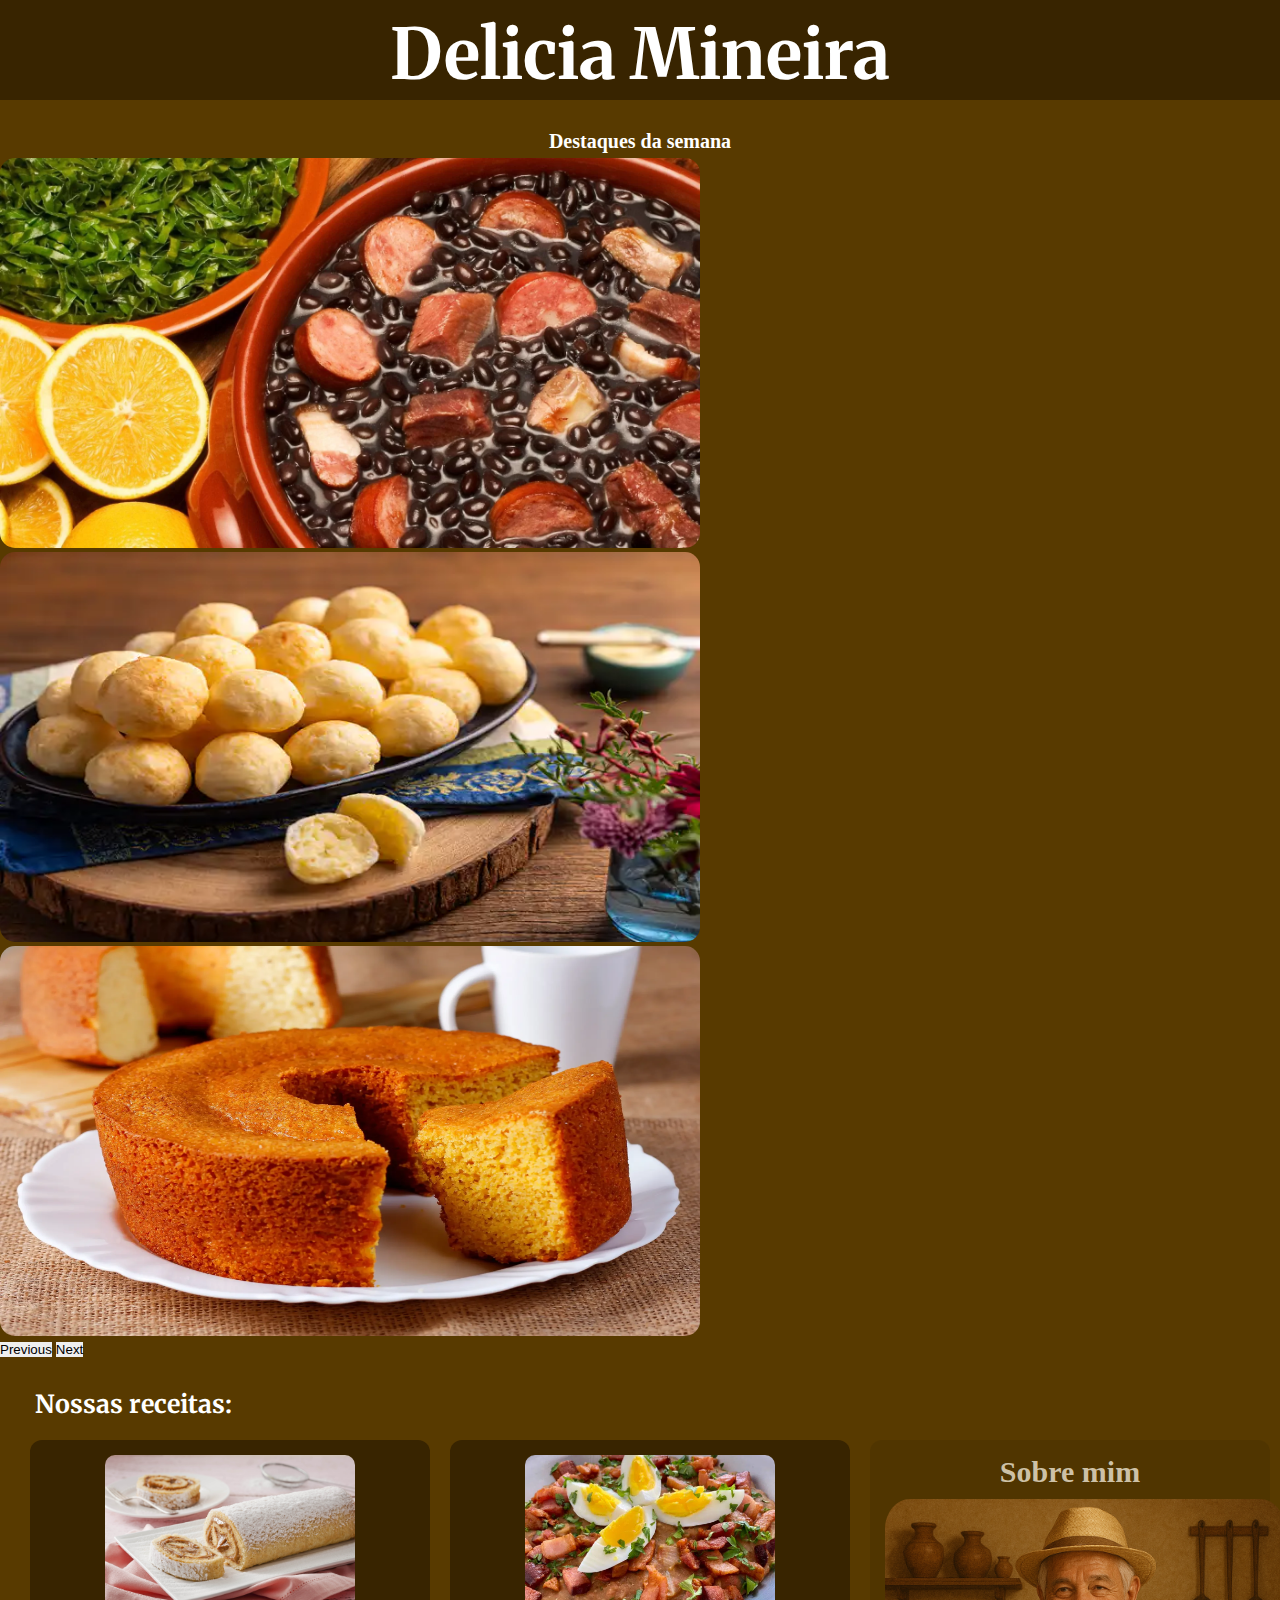
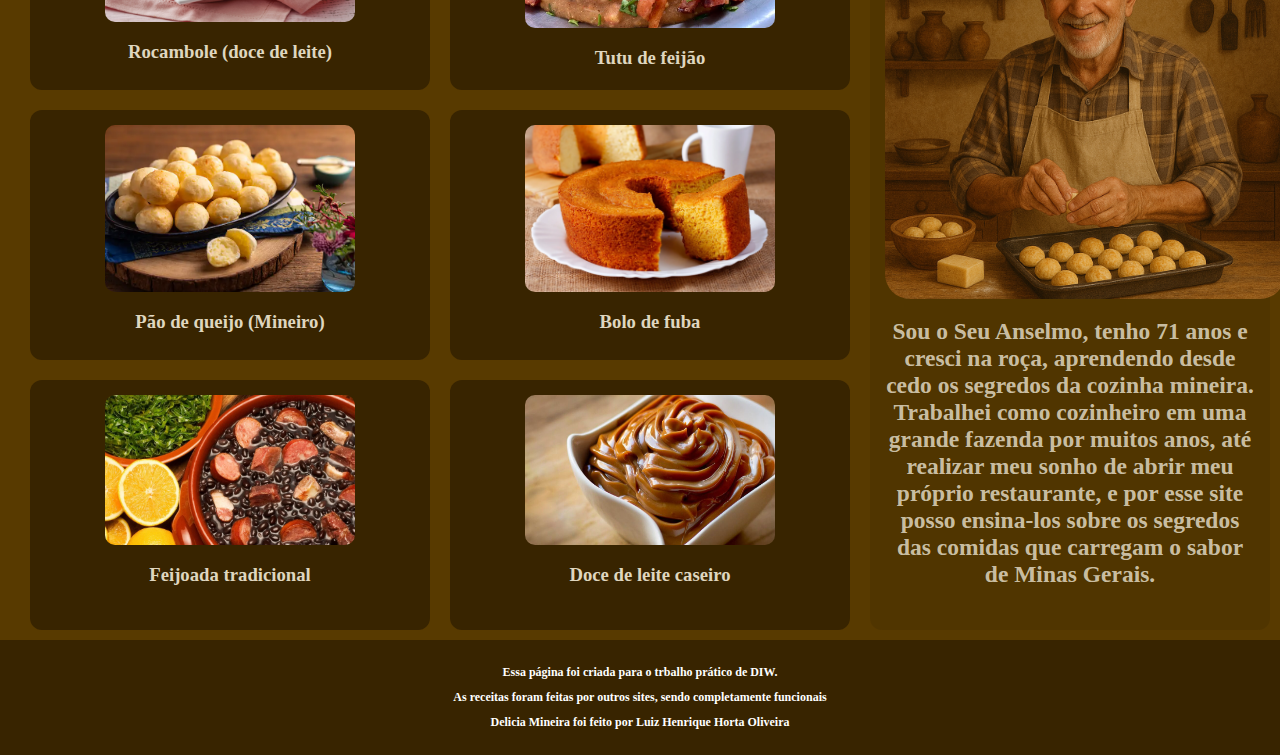
<file: index.html>
<!DOCTYPE html>
<html lang="en">
<head>
    <meta charset="UTF-8">
    <meta name="viewport" content="width=device-width, initial-scale=1.0">
    <script src="app.js" defer></script>
    <title>Trabalho_Prático_DIW</title>
    <link href="https://cdn.jsdelivr.net/npm/bootstrap@5.3.5/dist/css/bootstrap.min.css" rel="stylesheet" integrity="sha384-SgOJa3DmI69IUzQ2PVdRZhwQ+dy64/BUtbMJw1MZ8t5HZApcHrRKUc4W0kG879m7" crossorigin="anonymous">
    <link rel="stylesheet" href="style.css">
    <link rel="preconnect" href="https://fonts.googleapis.com">
    <link rel="preconnect" href="https://fonts.gstatic.com" crossorigin>
    <link href="https://fonts.googleapis.com/css2?family=Merriweather:ital,opsz,wght@0,18..144,300..900;1,18..144,300..900&display=swap" rel="stylesheet">
</head>
<body>

  <script src="https://cdn.jsdelivr.net/npm/bootstrap@5.3.5/dist/js/bootstrap.bundle.min.js" integrity="sha384-k6d4wzSIapyDyv1kpU366/PK5hCdSbCRGRCMv+eplOQJWyd1fbcAu9OCUj5zNLiq" crossorigin="anonymous"></script>


  

    <header class="cabecalho">
        <a href="index.html" class="logo"><h1>Delicia Mineira</h1></a>
    </header>

  <div class="auto">

    <h2>Destaques da semana</h2>

    <div id="carouselExampleAutoplaying" class="carousel slide" data-bs-ride="carousel">
      <div class="carousel-inner">
        <div class="carousel-item active">
          <a href="detalhes.html?id=f5"><img src="Feijoada.webp" class="d-block" alt="IMG.Feijoada"></a>
        </div>
        <div class="carousel-item">
          <a href="detalhes.html?id=f3"><img src="pq.webp" class="d-block" alt=""></a>
        </div>
        <div class="carousel-item">
          <a href="detalhes.html?id=f4"><img src="fuba.webp" class="d-block" alt="..."></a>
        </div>
      </div>
      <button class="carousel-control-prev" type="button" data-bs-target="#carouselExampleAutoplaying" data-bs-slide="prev">
        <span class="carousel-control-prev-icon" aria-hidden="true"></span>
        <span class="visually-hidden">Previous</span>
      </button>
      <button class="carousel-control-next" type="button" data-bs-target="#carouselExampleAutoplaying" data-bs-slide="next">
        <span class="carousel-control-next-icon" aria-hidden="true"></span>
        <span class="visually-hidden">Next</span>
      </button>
    </div>
  </div>

      <div class="receitas_principais">

        <h2 class="alta">Nossas receitas:</h2>

        <a href="detalhes.html?id=f1" class="f1">
          <div>
            <img src="Roco.jpg" alt="">
            <h3>Rocambole (doce de leite)</h3>
          </div>
        </a>

        <a href="detalhes.html?id=f2" class="f2">
          <div>
            <img src="Tutu-de-Feijao-a-Moda-Mineira.webp" alt="">
            <h3>Tutu de feijão</h3>
          </div>
        </a>

        <a href="detalhes.html?id=f3" class="f3">
          <div>
            <img src="pq.webp" alt="">
            <h3>Pão de queijo (Mineiro)</h3>
          </div>
        </a>

        <a href="detalhes.html?id=f4" class="f4">
          <div>
            <img src="fuba.webp" alt="">
            <h3>Bolo de fuba</h3>
          </div>
        </a>

        <a href="detalhes.html?id=f5" class="f5">
          <div>
            <img src="Feijoada.webp" alt="">
            <h3>Feijoada tradicional</h3>
          </div>
        </a>

        <a href="detalhes.html?id=f6" class="f6">
          <div>
            <img src="doce-de-leite-blog-6-1024x528.jpg" alt="">
            <h3>Doce de leite caseiro</h3>
          </div>
        </a>

        

      <div class="dv">
        <h2>Sobre mim</h2>
        <img src="Valdinei.png" alt="">
        <h3>Sou o Seu Anselmo, tenho 71 anos e cresci na roça,
           aprendendo desde cedo os segredos da cozinha mineira.
            Trabalhei como cozinheiro em uma grande fazenda por muitos anos,
             até realizar meu sonho de abrir meu próprio restaurante,
              e por esse site posso ensina-los sobre os segredos das comidas que carregam o sabor de Minas Gerais.</h3>

    </div>


      </div>

    





    <footer class="foot">
      <h3>Essa página foi criada para o trbalho prático de DIW.</h3>
      <h3 class="funciona">As receitas foram feitas por outros sites, sendo completamente funcionais</h3>
      <h3>Delicia Mineira foi feito por Luiz Henrique Horta Oliveira</h3>


    
    </footer>



</body>
</html>
</file>
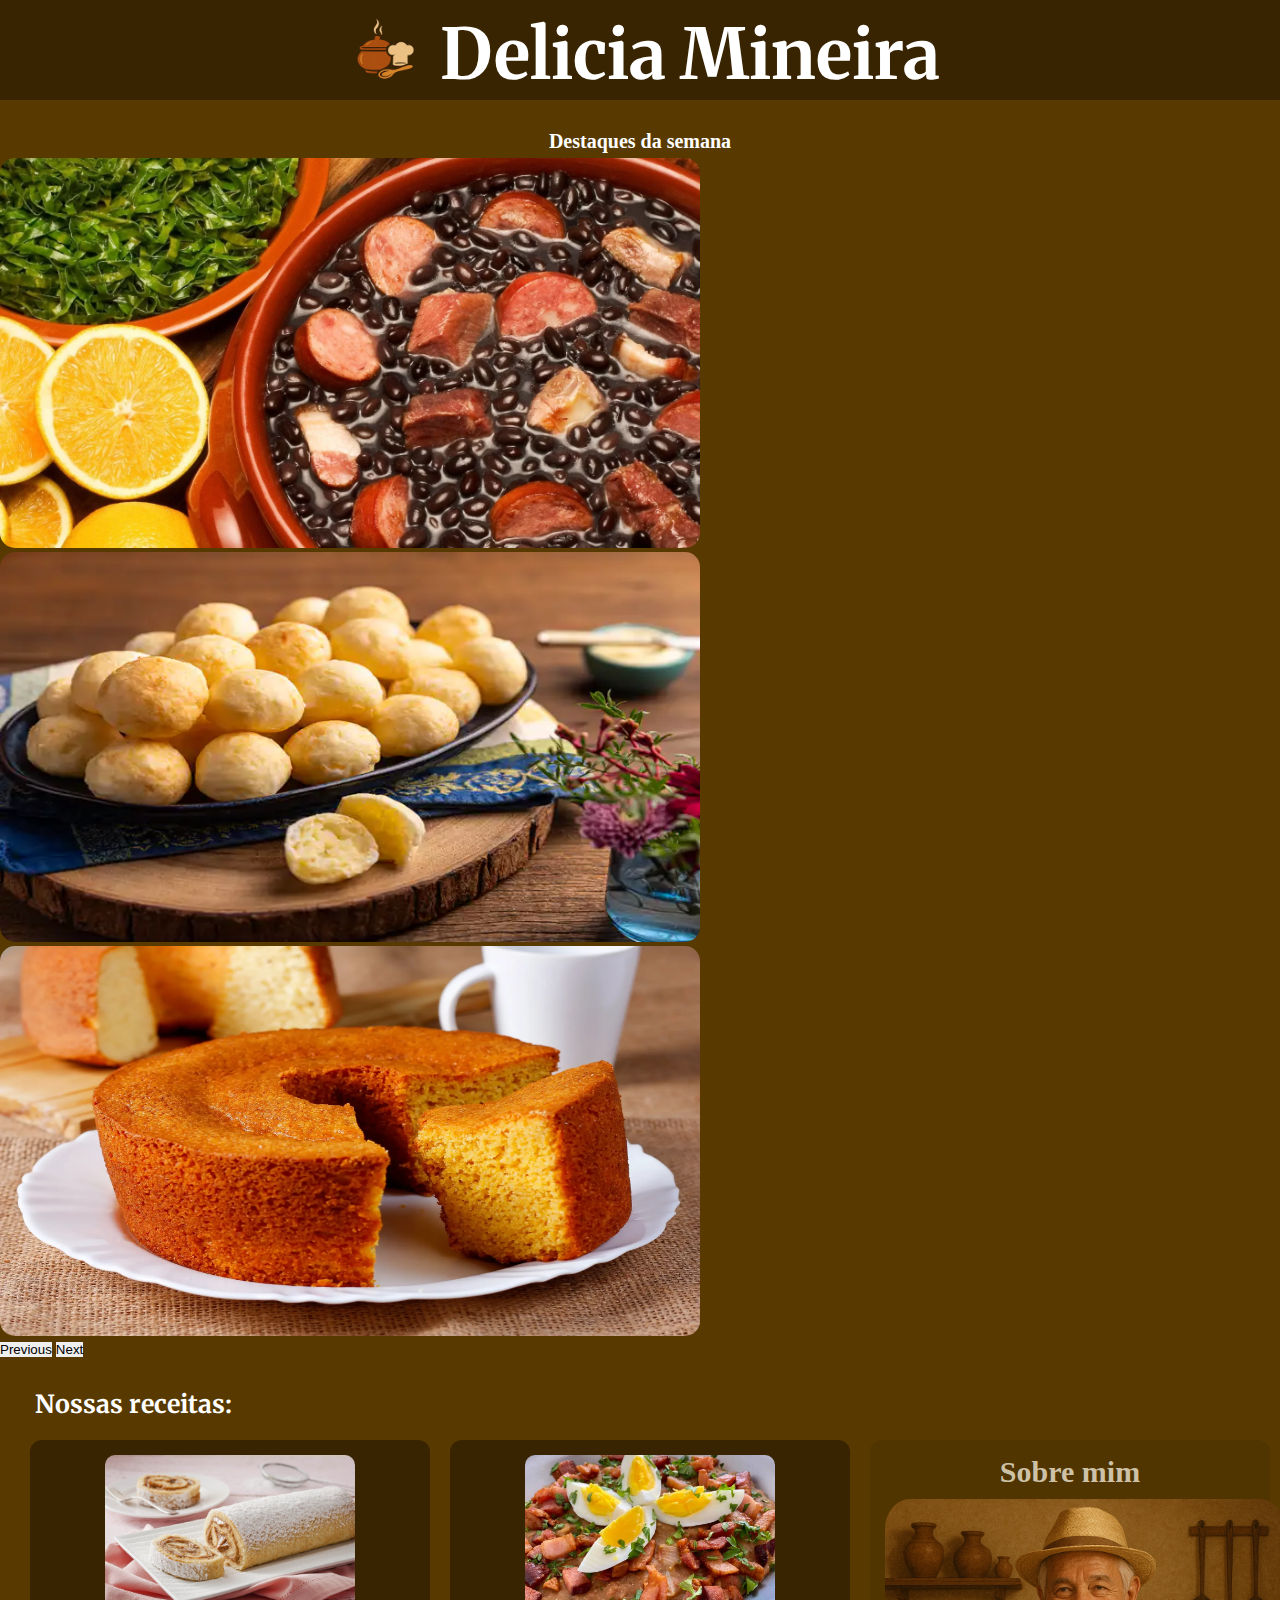
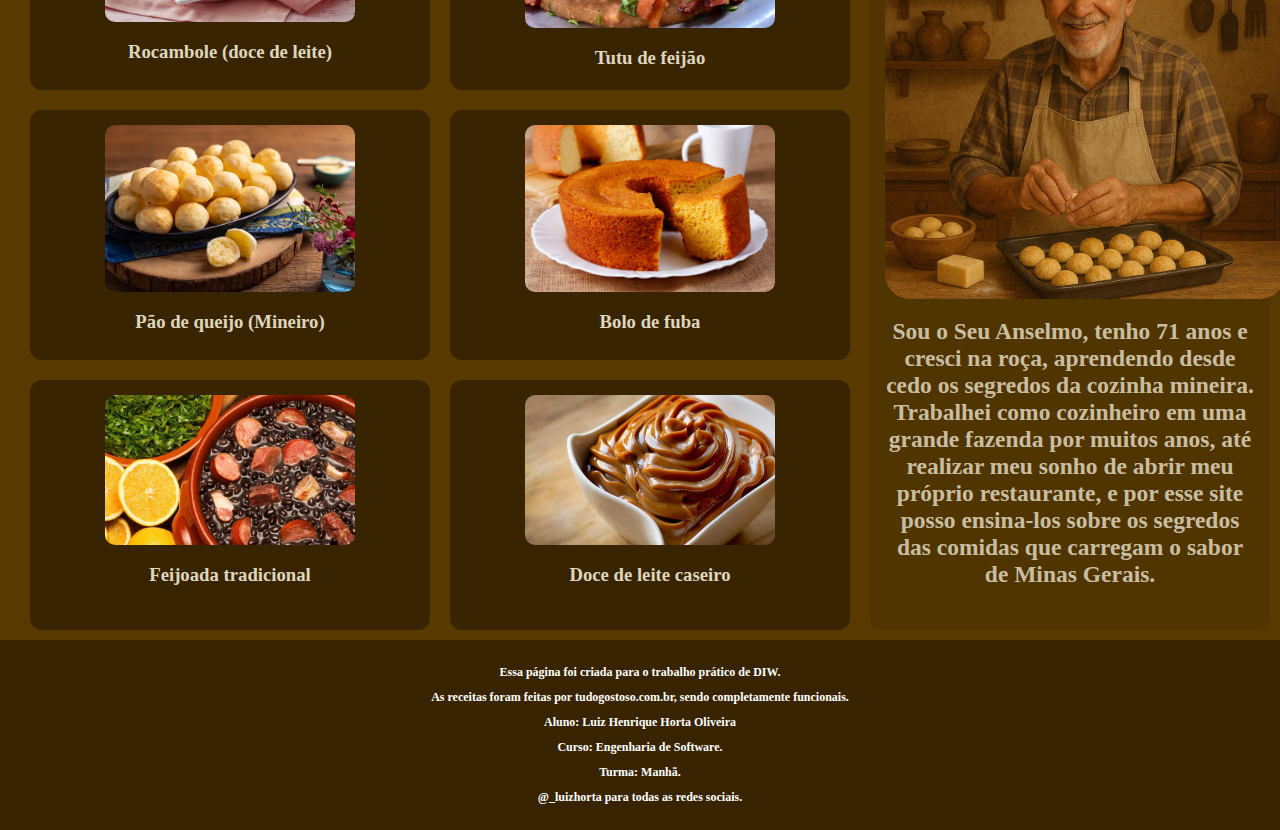
<file: html/index.html>
<!DOCTYPE html>
<html lang="en">
<head>
    <meta charset="UTF-8">
    <meta name="viewport" content="width=device-width, initial-scale=1.0">
    <script src="../js/app.js" defer></script>
    <title>Trabalho_Prático_DIW</title>
    <link href="https://cdn.jsdelivr.net/npm/bootstrap@5.3.5/dist/css/bootstrap.min.css" rel="stylesheet" integrity="sha384-SgOJa3DmI69IUzQ2PVdRZhwQ+dy64/BUtbMJw1MZ8t5HZApcHrRKUc4W0kG879m7" crossorigin="anonymous">
    <link rel="stylesheet" href="../css/style.css">
    <link rel="preconnect" href="https://fonts.googleapis.com">
    <link rel="preconnect" href="https://fonts.gstatic.com" crossorigin>
    <link href="https://fonts.googleapis.com/css2?family=Merriweather:ital,opsz,wght@0,18..144,300..900;1,18..144,300..900&display=swap" rel="stylesheet">
</head>
<body>

  <script src="https://cdn.jsdelivr.net/npm/bootstrap@5.3.5/dist/js/bootstrap.bundle.min.js" integrity="sha384-k6d4wzSIapyDyv1kpU366/PK5hCdSbCRGRCMv+eplOQJWyd1fbcAu9OCUj5zNLiq" crossorigin="anonymous"></script>


  

    <header class="cabecalho">
      <img src="../img/Logotipo.jpg" alt="">
        <a href="index.html" class="logo"><h1>Delicia Mineira</h1></a>
    </header>

  <div class="auto">

    <h2>Destaques da semana</h2>

    <div id="carouselExampleAutoplaying" class="carousel slide" data-bs-ride="carousel">
      <div class="carousel-inner">
        <div class="carousel-item active">
          <a href="detalhes.html?id=f5"><img src="../img/Feijoada.webp" class="d-block" alt="IMG.Feijoada"></a>
        </div>
        <div class="carousel-item">
          <a href="detalhes.html?id=f3"><img src="../img/pq.webp" class="d-block" alt=""></a>
        </div>
        <div class="carousel-item">
          <a href="detalhes.html?id=f4"><img src="../img/fuba.webp" class="d-block" alt="..."></a>
        </div>
      </div>
      <button class="carousel-control-prev" type="button" data-bs-target="#carouselExampleAutoplaying" data-bs-slide="prev">
        <span class="carousel-control-prev-icon" aria-hidden="true"></span>
        <span class="visually-hidden">Previous</span>
      </button>
      <button class="carousel-control-next" type="button" data-bs-target="#carouselExampleAutoplaying" data-bs-slide="next">
        <span class="carousel-control-next-icon" aria-hidden="true"></span>
        <span class="visually-hidden">Next</span>
      </button>
    </div>
  </div>

      <div class="receitas_principais">

        <h2 class="alta">Nossas receitas:</h2>

        <a href="../html/detalhes.html?id=f1" class="f1">
          <div>
            <img src="../img/Roco.jpg" alt="">
            <h3>Rocambole (doce de leite)</h3>
          </div>
        </a>

        <a href="../html/detalhes.html?id=f2" class="f2">
          <div>
            <img src="../img/Tutu-de-Feijao-a-Moda-Mineira.webp" alt="">
            <h3>Tutu de feijão</h3>
          </div>
        </a>

        <a href="../html/detalhes.html?id=f3" class="f3">
          <div>
            <img src="../img/pq.webp" alt="">
            <h3>Pão de queijo (Mineiro)</h3>
          </div>
        </a>

        <a href="../html/detalhes.html?id=f4" class="f4">
          <div>
            <img src="../img/fuba.webp" alt="">
            <h3>Bolo de fuba</h3>
          </div>
        </a>

        <a href="../html/detalhes.html?id=f5" class="f5">
          <div>
            <img src="../img/Feijoada.webp" alt="">
            <h3>Feijoada tradicional</h3>
          </div>
        </a>

        <a href="../html/detalhes.html?id=f6" class="f6">
          <div>
            <img src="../img/doce-de-leite-blog-6-1024x528.jpg" alt="">
            <h3>Doce de leite caseiro</h3>
          </div>
        </a>

        

      <div class="dv">
        <h2>Sobre mim</h2>
        <img src="../img/Valdinei.png" alt="">
        <h3>Sou o Seu Anselmo, tenho 71 anos e cresci na roça,
           aprendendo desde cedo os segredos da cozinha mineira.
            Trabalhei como cozinheiro em uma grande fazenda por muitos anos,
             até realizar meu sonho de abrir meu próprio restaurante,
              e por esse site posso ensina-los sobre os segredos das comidas que carregam o sabor de Minas Gerais.</h3>

    </div>


      </div>

    





    <footer class="foot">
      <h3>Essa página foi criada para o trabalho prático de DIW.</h3>
      <h3 class="funciona">As receitas foram feitas por tudogostoso.com.br, sendo completamente funcionais.</h3>
      <h3>Aluno: Luiz Henrique Horta Oliveira</h3>
      <h3>Curso: Engenharia de Software.</h3>
      <h3>Turma: Manhã.</h3>
      <h3>@_luizhorta para todas as redes sociais.</h3>


    
    </footer>



</body>
</html>
</file>
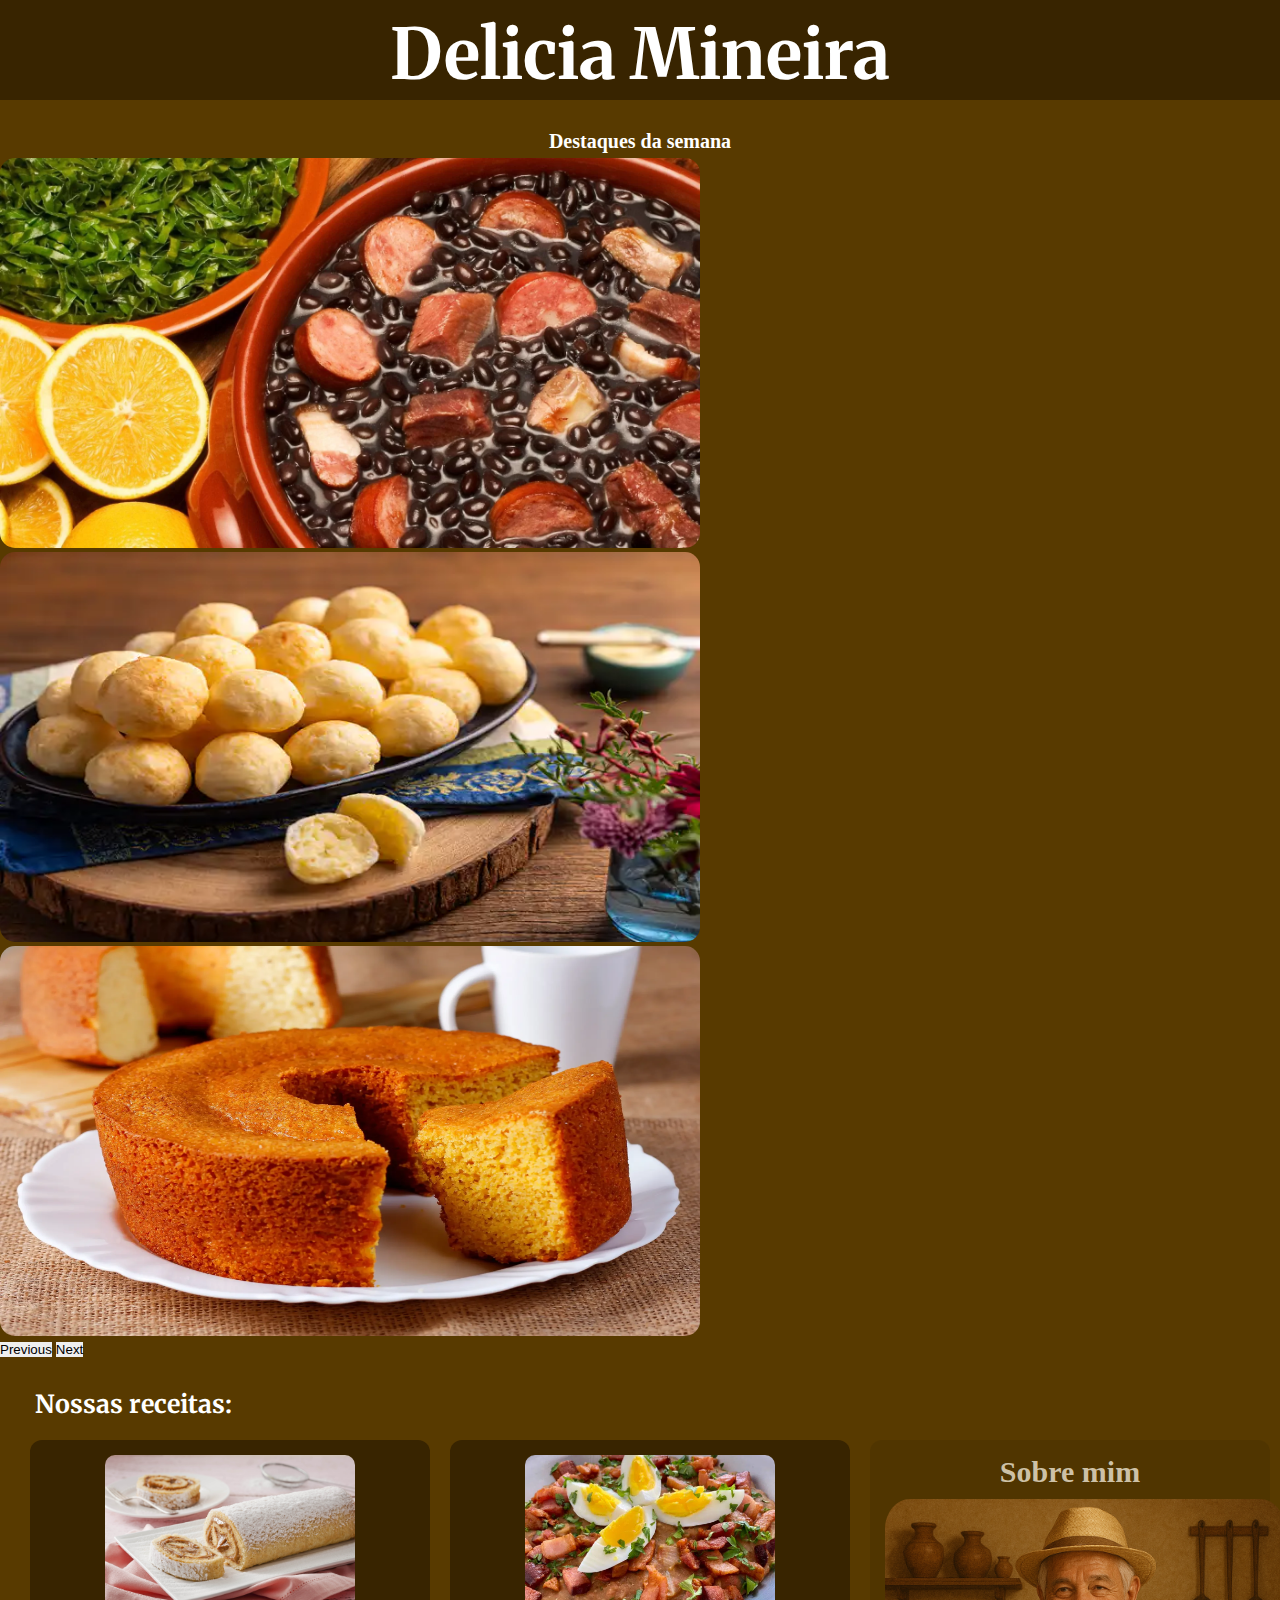
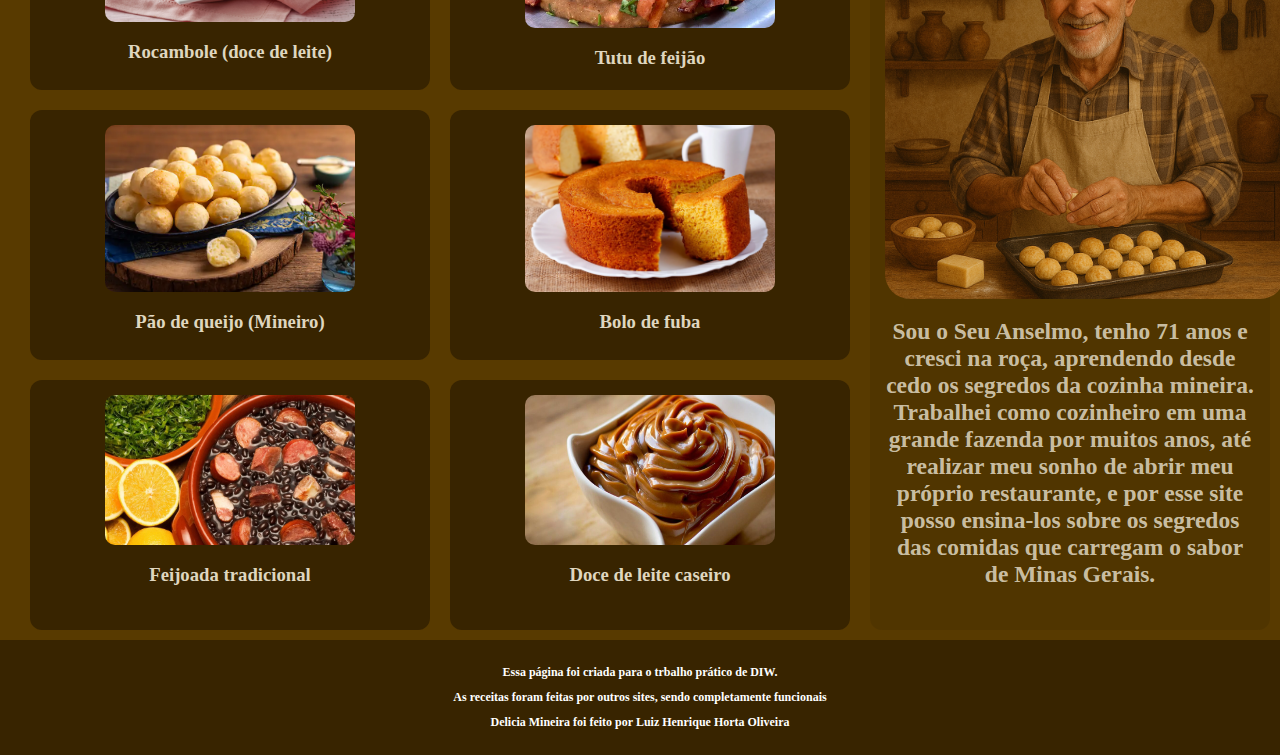
<file: detalhes.html>
<!DOCTYPE html>
<html lang="pt-br">
<head>
    <meta charset="UTF-8">
    <meta name="viewport" content="width=device-width, initial-scale=1.0">
    <title>Detalhes da Receita</title>
    <link rel="stylesheet" href="detalhes.css"> 
    <link rel="preconnect" href="https://fonts.googleapis.com">
    <link rel="preconnect" href="https://fonts.gstatic.com" crossorigin>
    <link href="https://fonts.googleapis.com/css2?family=Merriweather:ital,opsz,wght@0,18..144,300..900;1,18..144,300..900&display=swap" rel="stylesheet">
</head>
<body>

    <header class="cabecalho">
        <a href="index.html" class="logo"><h1>Delicia Mineira</h1></a>
    </header>

    <div class="detalhes-receita">
        
        <div class="receitas">
        <h1 id="nome-receita"></h1>
        <img id="imagem-receita" src="" alt="Imagem da Receita" />
        <p id="descricao-receita"></p>
        </div>

        <div class="Preparo">
        
        <h3>Ingredientes:</h3>
        <ul id="ingredientes"></ul>
        
        <h3>Modo de Preparo:</h3>
        <p id="modo-preparo"></p>

        </div>
        

        <button class="botao" onclick="window.history.back();">Voltar</button>
    </div>


    <footer class="foot">
        <h3>Essa página foi criada para o trbalho prático de DIW.</h3>
        <h3 class="funciona">As receitas foram feitas por outros sites, sendo completamente funcionais</h3>
        <h3>Delicia Mineira foi feito por Luiz Henrique Horta Oliveira</h3>
  
  
      
      </footer>

    <script src="app.js"></script> <!-- Carregando o script JavaScript combinado -->
</body>
</html>
</file>
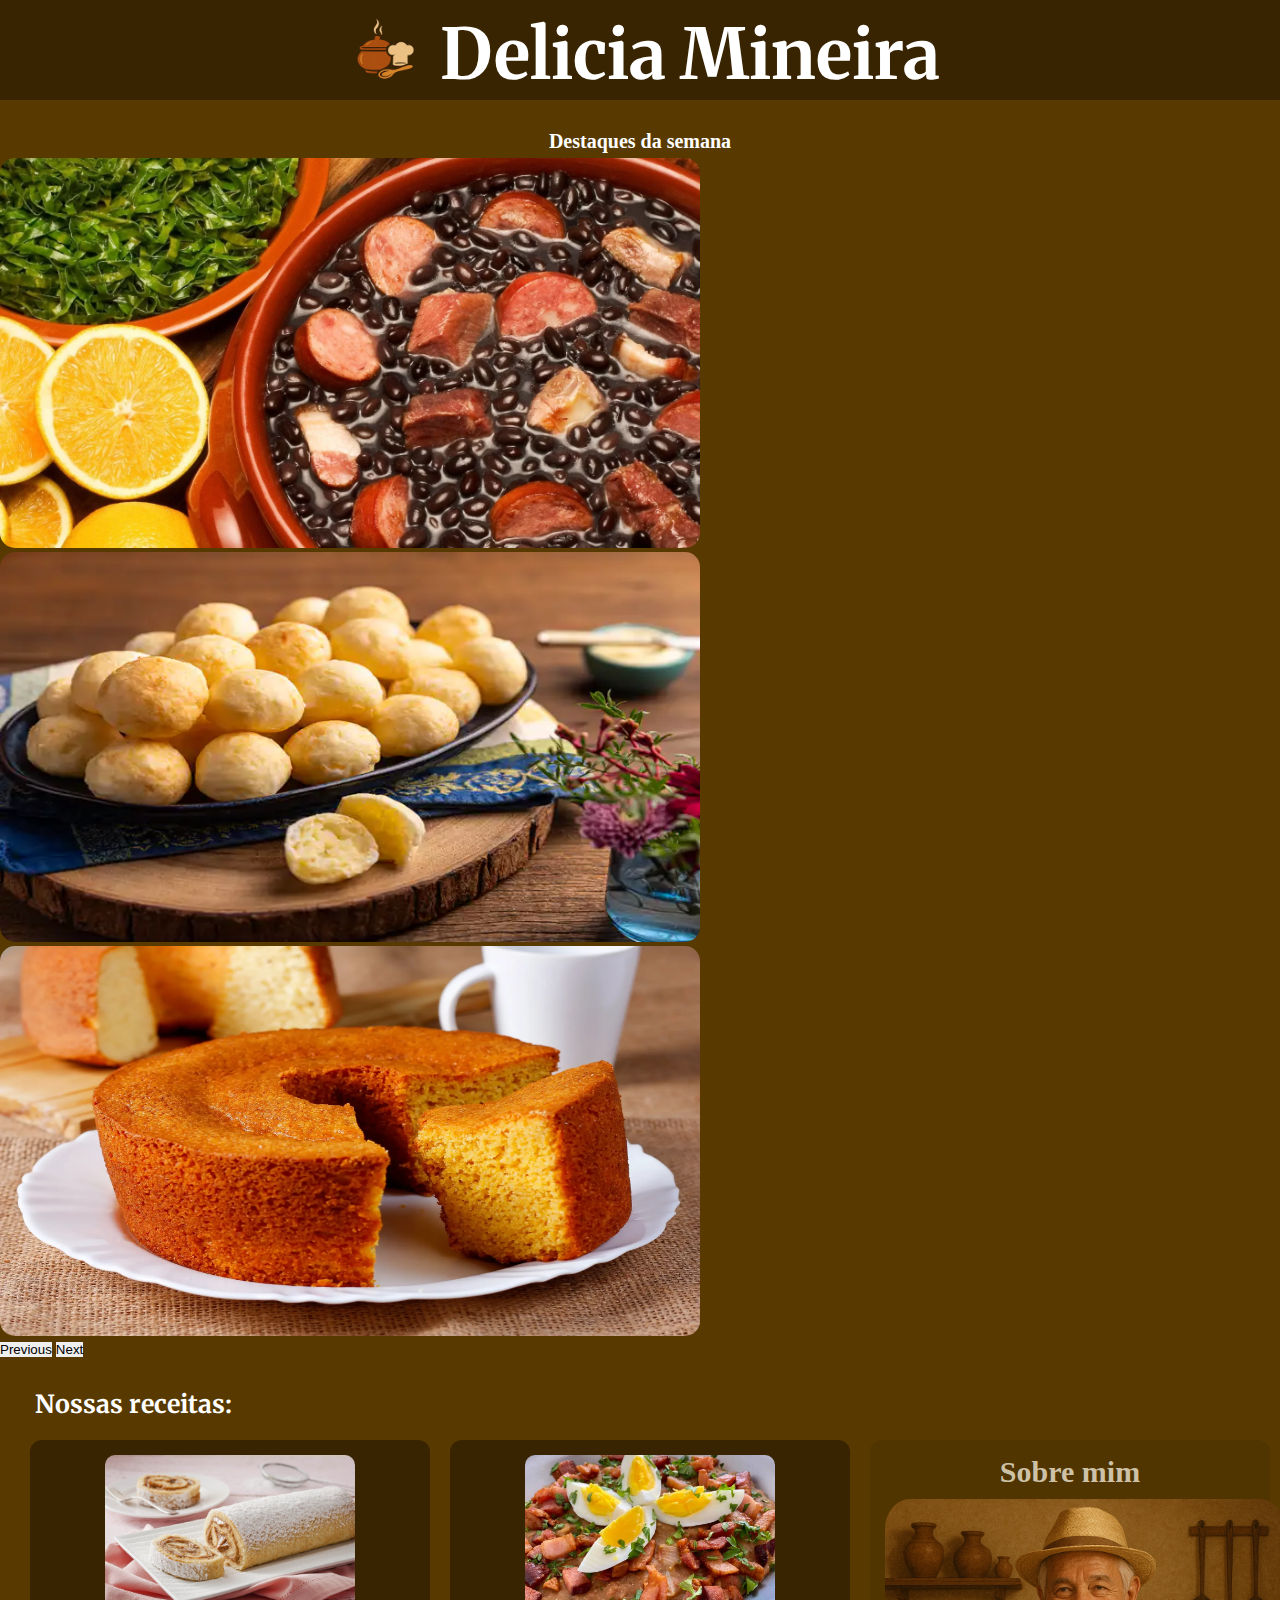
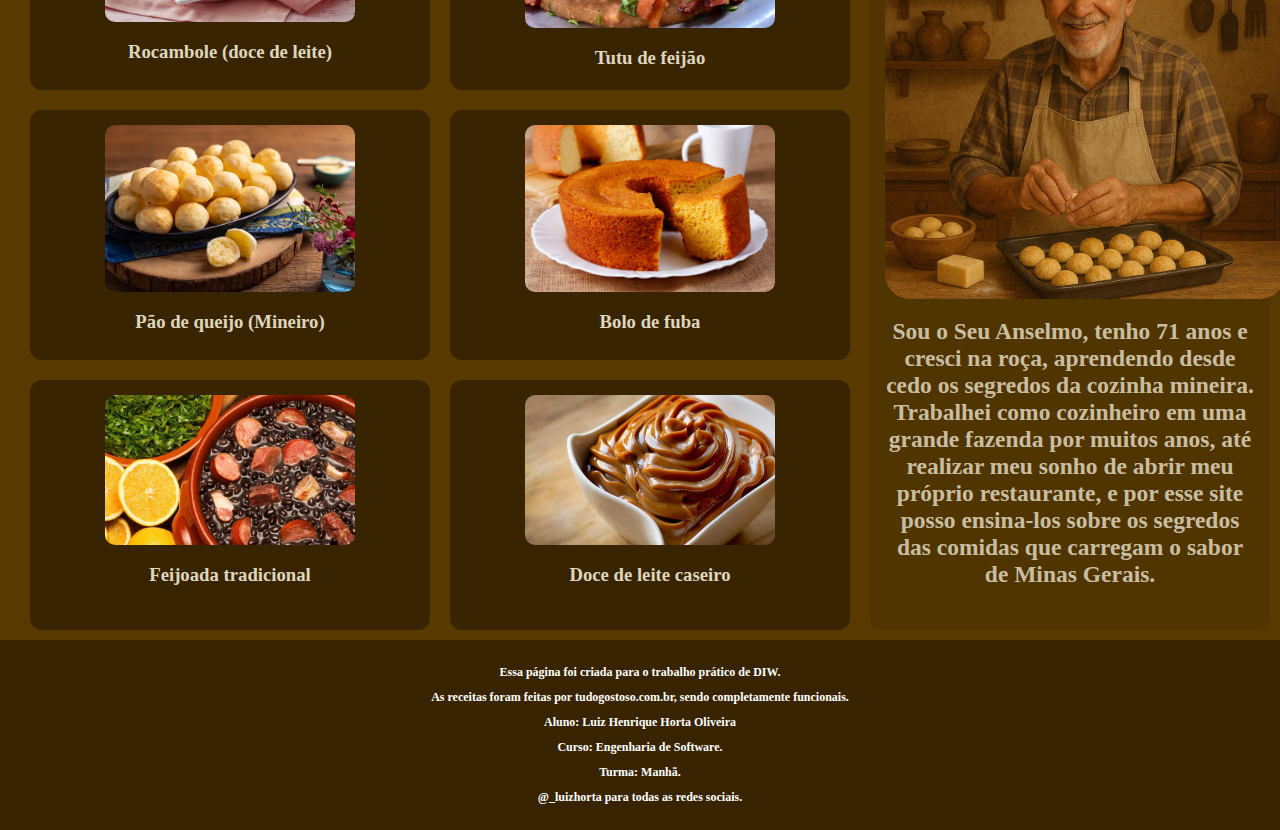
<file: html/detalhes.html>
<!DOCTYPE html>
<html lang="pt-br">
<head>
    <meta charset="UTF-8">
    <meta name="viewport" content="width=device-width, initial-scale=1.0">
    <title>Detalhes da Receita</title>
    <link rel="stylesheet" href="../css/detalhes.css"> 
    <link rel="preconnect" href="https://fonts.googleapis.com">
    <link rel="preconnect" href="https://fonts.gstatic.com" crossorigin>
    <link href="https://fonts.googleapis.com/css2?family=Merriweather:ital,opsz,wght@0,18..144,300..900;1,18..144,300..900&display=swap" rel="stylesheet">
</head>
<body>

    <header class="cabecalho">
        <img src="../img/Logotipo.jpg" alt="">
        <a href="index.html" class="logo"><h1>Delicia Mineira</h1></a>
    </header>

    <div class="detalhes-receita">
        
        <div class="receitas">
        <h1 id="nome-receita"></h1>
        <img id="imagem-receita" src="" alt="Imagem da Receita" />
        <p id="descricao-receita"></p>
        </div>

        <div class="Preparo">
        
        <h3>Ingredientes:</h3>
        <ul id="ingredientes"></ul>
        
        <h3>Modo de Preparo:</h3>
        <p id="modo-preparo"></p>

        </div>
        

        <button class="botao" onclick="window.history.back();">Voltar</button>
    </div>


    <footer class="foot">
        <h3>Essa página foi criada para o trabalho prático de DIW.</h3>
        <h3 class="funciona">As receitas foram feitas por tudogostoso.com.br, sendo completamente funcionais.</h3>
        <h3>Aluno: Luiz Henrique Horta Oliveira</h3>
        <h3>Curso: Engenharia de Software.</h3>
        <h3>Turma: Manhã.</h3>
        <h3>@_luizhorta para todas as redes sociais.</h3>
  
  
      
      </footer>
  
  
      
      </footer>

    <script src="../js/app.js"></script> <!-- Carregando o script JavaScript combinado -->
</body>
</html>
</file>
<file: style.css>
*{
    margin: 0;
    padding: 0;
    border: 0;
}

@media screen and (min-width: 1275px){
    


.cabecalho{
    background-color: rgb(56, 36, 0);
    width: 100%;
    height: 100px;
    display: flex;
    justify-content: center;

}

.cabecalho img{
    width: 100px;
}

.logo{
    text-decoration: none;
    color: white;
    padding: 10px;
    font-family: "Merriweather", serif;
  font-optical-sizing: auto;
  font-weight: <weight>;
  font-style: normal;
  font-variation-settings:
    "wdth" 100;
}

.logo h1{
    font-size: 70px;
}



body{
    background-color: rgb(88, 58, 0);
}



.carousel-item img {
    width: 100%;
    max-width: 700px;
    height: auto;
    margin: 0 auto;
    border-radius: 15px;
    max-height: 390px;
  }
  

.auto h2{
    text-align: center;
    font-size: 20px;
    color: white;
    padding-top: 30px;
    padding-bottom: 5px;
}

.alta{
    color: white;
    font-family: "Merriweather", serif;
    font-optical-sizing: 20;
    font-weight: <weight>;
    font-style: normal;
    font-variation-settings:"wdth" 100;
    font-size: 25px;
    padding-left: 5px;
}

.receitas_principais{
    display: grid;
    grid-template-columns: repeat(3,400px);
    grid-gap: 20px;
    padding: 10px;
    padding-top: 30px;
    padding-left: 30px;
    justify-content: center;
}

.f1{
    grid-column: 1;
    grid-row: 2;
    background-color: rgb(56, 36, 0);
    height: 250px;
    border-radius: 12px; 
    text-decoration: none; 
    text-align: center;
}

.f1 img{
    border-radius: 10px;
    width: 250px;
    margin-top: 15px;
}

.f1 h3{
    padding: 15px;
    color: rgb(223, 214, 191);
}

.f2{
    grid-column: 2;
    grid-row: 2;
    background-color: rgb(56, 36, 0);
    height: 250px;
    border-radius: 12px; 
    text-decoration: none; 
    text-align: center;
}

.f2 img{
    border-radius: 10px;
    width: 250px;
    margin-top: 15px;
}

.f2 h3{
    padding: 15px;
    color: rgb(223, 214, 191);
}

.f3{
    grid-column: 1;
    grid-row: 3;
    background-color: rgb(56, 36, 0);
    height: 250px;
    border-radius: 12px; 
    text-decoration: none; 
    text-align: center;
}

.f3 img{
    border-radius: 10px;
    width: 250px;
    margin-top: 15px;
}

.f3 h3{
    padding: 15px;
    color: rgb(223, 214, 191);
}

.f4{
    grid-column: 2;
    grid-row: 3;
    background-color: rgb(56, 36, 0);
    height: 250px;
    border-radius: 12px; 
    text-decoration: none; 
    text-align: center;
}

.f4 img{
    border-radius: 10px;
    width: 250px;
    margin-top: 15px;
}

.f4 h3{
    padding: 15px;
    color: rgb(223, 214, 191);
}

.f5{
    grid-column: 1;
    grid-row: 4;
    background-color: rgb(56, 36, 0);
    height: 250px;
    border-radius: 12px; 
    text-decoration: none; 
    text-align: center;
}

.f5 img{
    border-radius: 10px;
    width: 250px;
    margin-top: 15px;
    height: 150px;
}

.f5 h3{
    padding: 15px;
    color: rgb(223, 214, 191);
}

.f6{
    grid-column: 2;
    grid-row: 4;
    background-color: rgb(56, 36, 0);
    height: 250px;
    border-radius: 12px; 
    text-decoration: none; 
    text-align: center;
}

.f6 img{
    border-radius: 10px;
    width: 250px;
    margin-top: 15px;
    height: 150px;
}

.f6 h3{
    padding: 15px;
    color: rgb(223, 214, 191);
}

.dv{
    grid-column: 3;
    grid-row: 2/5;
    background-color: rgba(78, 52, 0, 0.781);
    border-radius: 12px;
    
}

.dv h2{
    color: rgba(223, 214, 191, 0.89);
    text-align: center;
    font-size: 30px;
    margin-top: 15px;
    
}

.dv img{
    width: 100%;
    padding: 15px;
    border-radius: 40px;
    padding-top: 10px;
}

.dv h3{
    color: rgba(223, 214, 191, 0.87);
    margin-left: 15px;
    margin-right: 15px;
    font-size: 23.5px;
    text-align: center;
}

.foot {
    display: flex;
    flex-direction: column;
    align-items: center;
    background-color: rgb(56, 36, 0);
    padding: 20px;
  }
  .foot h3 {
    color: white;
    font-size: 12px;
    margin: 5px 0;
    text-align: center;
  }

}


@media screen and (min-width:750px) and (max-width: 1274px){

    .cabecalho{
        background-color: rgb(56, 36, 0);
        width: 100%;
        height: 100px;
        display: flex;
        justify-content: center;
    
    }
    
    .cabecalho img{
        width: 100px;
    }
    
    .logo{
        text-decoration: none;
        color: white;
        padding: 10px;
        font-family: "Merriweather", serif;
      font-optical-sizing: auto;
      font-weight: <weight>;
      font-style: normal;
      font-variation-settings:
        "wdth" 100;
    }
    
    .logo h1{
        font-size: 70px;
    }
    
    
    
    body{
        background-color: rgb(88, 58, 0);
    }
    
    
    
    .carousel-item img {
        width: 100%;
        max-width: 700px;
        height: auto;
        margin: 0 auto;
        border-radius: 15px;
        max-height: 390px;
      }
      
    
    .auto h2{
        text-align: center;
        font-size: 25px;
        color: white;
        padding-top: 30px;
        padding-bottom: 5px;
    }
    
    .alta{
        color: white;
        font-family: "Merriweather", serif;
        font-optical-sizing: 20;
        font-weight: <weight>;
        font-style: normal;
        font-variation-settings:"wdth" 100;
        font-size: 25px;
        padding-left: 5px;
    }
    
    .receitas_principais{
        display: grid;
        grid-template-columns: repeat(2,335px);
        grid-gap: 20px;
        padding: 10px;
        padding-top: 30px;
        padding-left: 30px;
        justify-content: center;
    }
    
    .f1{
        grid-column: 1;
        grid-row: 2;
        background-color: rgb(56, 36, 0);
        height: 250px;
        border-radius: 12px; 
        text-decoration: none; 
        text-align: center;
    }
    
    .f1 img{
        border-radius: 10px;
        width: 250px;
        margin-top: 15px;
    }
    
    .f1 h3{
        padding: 15px;
        color: rgb(223, 214, 191);
        font-size: 20px;
    }
    
    .f2{
        grid-column: 2;
        grid-row: 2;
        background-color: rgb(56, 36, 0);
        height: 250px;
        border-radius: 12px; 
        text-decoration: none; 
        text-align: center;
    }
    
    .f2 img{
        border-radius: 10px;
        width: 250px;
        margin-top: 15px;
    }
    
    .f2 h3{
        padding: 15px;
        color: rgb(223, 214, 191);
        font-size: 20px;
    }
    
    .f3{
        grid-column: 1;
        grid-row: 3;
        background-color: rgb(56, 36, 0);
        height: 250px;
        border-radius: 12px; 
        text-decoration: none; 
        text-align: center;
    }
    
    .f3 img{
        border-radius: 10px;
        width: 250px;
        margin-top: 15px;
    }
    
    .f3 h3{
        padding: 15px;
        color: rgb(223, 214, 191);
        font-size: 20px;
    }
    
    .f4{
        grid-column: 2;
        grid-row: 3;
        background-color: rgb(56, 36, 0);
        height: 250px;
        border-radius: 12px; 
        text-decoration: none; 
        text-align: center;
    }
    
    .f4 img{
        border-radius: 10px;
        width: 250px;
        margin-top: 15px;
    }
    
    .f4 h3{
        padding: 15px;
        color: rgb(223, 214, 191);
        font-size: 20px;
    }
    
    .f5{
        grid-column: 1;
        grid-row: 4;
        background-color: rgb(56, 36, 0);
        height: 250px;
        border-radius: 12px; 
        text-decoration: none; 
        text-align: center;
    }
    
    .f5 img{
        border-radius: 10px;
        width: 250px;
        margin-top: 15px;
        height: 150px;
    }
    
    .f5 h3{
        padding: 15px;
        color: rgb(223, 214, 191);
        font-size: 20px;
    }
    
    .f6{
        grid-column: 2;
        grid-row: 4;
        background-color: rgb(56, 36, 0);
        height: 250px;
        border-radius: 12px; 
        text-decoration: none; 
        text-align: center;
    }
    
    .f6 img{
        border-radius: 10px;
        width: 250px;
        margin-top: 15px;
        height: 150px;
    }
    
    .f6 h3{
        padding: 15px;
        color: rgb(223, 214, 191);
        font-size: 20px;
    }
    
    .dv{
        display: none;
        
    }
    
    
    .foot {
        display: flex;
        flex-direction: column;
        align-items: center;
        background-color: rgb(56, 36, 0);
        padding: 20px;
      }
      .foot h3 {
        color: white;
        font-size: 12px;
        margin: 5px 0;
        text-align: center;
      }


}

@media screen and (max-width: 749px){


    .cabecalho{
        background-color: rgb(56, 36, 0);
        width: 100%;
        height: 100px;
        margin: 0;
        padding: 0;
        border: 0;
        display: flex;
        justify-content: center;
    
    }

    
    .cabecalho img{
        width: 70px;
        height: 70px;
        margin-top: 10px;
        display: none;
    }
    
    .logo{
        text-decoration: none;
        color: white;
        font-family: "Merriweather", serif;
      font-optical-sizing: auto;
      font-weight: <weight>;
      font-style: normal;
      font-variation-settings:
        "wdth" 100;
    }
    
    .logo h1{
        font-size: auto;
        padding: 30px;
    }
    
    
    
    body{
        background-color: rgb(88, 58, 0);
    }
    
    
    
    .carousel-item img {
        width: 100%;
        max-width: 350px;
        height: auto;
        margin: 0 auto;
        border-radius: 15px;
        max-height: 210px;
      }
      
    
    .auto h2{
        text-align: center;
        font-size: 17px;
        color: white;
        padding-top: 30px;
        padding-bottom: 5px;
    }
    
    .alta{
        color: white;
        font-family: "Merriweather", serif;
        font-optical-sizing: 20;
        font-weight: <weight>;
        font-style: normal;
        font-variation-settings:"wdth" 100;
        font-size: 20px;
        padding-left: 9px;
    }
    
    .receitas_principais{
        display: grid;
        grid-template-columns: repeat(auto-fill, minmax(300px, 1fr));
        grid-gap: 20px;
        padding: 10px;
        padding-top: 20px;
        place-items: center;
    }
    
    .f1{
        grid-column: 1;
        grid-row: 2;
        background-color: rgb(56, 36, 0);
        height: 250px;
        border-radius: 12px; 
        text-decoration: none; 
        text-align: center;
        width: 300px;
    }
    
    .f1 img{
        border-radius: 10px;
        width: 250px;
        margin-top: 15px;
    }
    
    .f1 h3{
        padding: 5px;
        color: rgb(223, 214, 191);
    }
    
    .f2{
        grid-column: 1;
        grid-row: 3;
        background-color: rgb(56, 36, 0);
        height: 250px;
        border-radius: 12px; 
        text-decoration: none; 
        text-align: center;
        width: 300px;
    }
    
    .f2 img{
        border-radius: 10px;
        width: 250px;
        margin-top: 15px;
    }
    
    .f2 h3{
        padding: 15px;
        color: rgb(223, 214, 191);
    }
    
    .f3{
        grid-column: 1;
        grid-row: 4;
        background-color: rgb(56, 36, 0);
        height: 250px;
        border-radius: 12px; 
        text-decoration: none; 
        text-align: center;
        width: 300px;
    }
    
    .f3 img{
        border-radius: 10px;
        width: 250px;
        margin-top: 15px;
    }
    
    .f3 h3{
        padding: 15px;
        color: rgb(223, 214, 191);
    }
    
    .f4{
        grid-column: 1;
        grid-row: 5;
        background-color: rgb(56, 36, 0);
        height: 250px;
        border-radius: 12px; 
        text-decoration: none; 
        text-align: center;
        width: 300px;
    }
    
    .f4 img{
        border-radius: 10px;
        width: 250px;
        margin-top: 15px;
    }
    
    .f4 h3{
        padding: 15px;
        color: rgb(223, 214, 191);
    }
    
    .f5{
        grid-column: 1;
        grid-row: 6;
        background-color: rgb(56, 36, 0);
        height: 250px;
        border-radius: 12px; 
        text-decoration: none; 
        text-align: center;
        width: 300px;
    }
    
    .f5 img{
        border-radius: 10px;
        width: 250px;
        margin-top: 15px;
        height: 150px;
    }
    
    .f5 h3{
        padding: 15px;
        color: rgb(223, 214, 191);
    }
    
    .f6{
        grid-column: 1;
        grid-row: 7;
        background-color: rgb(56, 36, 0);
        height: 250px;
        border-radius: 12px; 
        text-decoration: none; 
        text-align: center;
        width: 300px;
    }
    
    .f6 img{
        border-radius: 10px;
        width: 250px;
        margin-top: 15px;
        height: 150px;
    }
    
    .f6 h3{
        padding: 15px;
        color: rgb(223, 214, 191);
    }
    
    .dv{
        display: none;
        
    }
    
    
    .foot {
        display: flex;
        flex-direction: column;
        align-items: center;
        background-color: rgb(56, 36, 0);
        padding: 20px;
      }
      .foot h3 {
        color: white;
        font-size: 12px;
        margin: 5px 0;
        text-align: center;
      }

}
</file>
<file: css/style.css>
*{
    margin: 0;
    padding: 0;
    border: 0;
}

@media screen and (min-width: 1275px){
    


.cabecalho{
    background-color: rgb(56, 36, 0);
    width: 100%;
    height: 100px;
    display: flex;
    justify-content: center;

}

.cabecalho img{
    width: 100px;
}

.logo{
    text-decoration: none;
    color: white;
    padding: 10px;
    font-family: "Merriweather", serif;
  font-optical-sizing: auto;
  font-weight: <weight>;
  font-style: normal;
  font-variation-settings:
    "wdth" 100;
}

.logo h1{
    font-size: 70px;
}



body{
    background-color: rgb(88, 58, 0);
}



.carousel-item img {
    width: 100%;
    max-width: 700px;
    height: auto;
    margin: 0 auto;
    border-radius: 15px;
    max-height: 390px;
  }
  

.auto h2{
    text-align: center;
    font-size: 20px;
    color: white;
    padding-top: 30px;
    padding-bottom: 5px;
}

.alta{
    color: white;
    font-family: "Merriweather", serif;
    font-optical-sizing: 20;
    font-weight: <weight>;
    font-style: normal;
    font-variation-settings:"wdth" 100;
    font-size: 25px;
    padding-left: 5px;
}

.receitas_principais{
    display: grid;
    grid-template-columns: repeat(3,400px);
    grid-gap: 20px;
    padding: 10px;
    padding-top: 30px;
    padding-left: 30px;
    justify-content: center;
}

.f1{
    grid-column: 1;
    grid-row: 2;
    background-color: rgb(56, 36, 0);
    height: 250px;
    border-radius: 12px; 
    text-decoration: none; 
    text-align: center;
}

.f1 img{
    border-radius: 10px;
    width: 250px;
    margin-top: 15px;
}

.f1 h3{
    padding: 15px;
    color: rgb(223, 214, 191);
}

.f2{
    grid-column: 2;
    grid-row: 2;
    background-color: rgb(56, 36, 0);
    height: 250px;
    border-radius: 12px; 
    text-decoration: none; 
    text-align: center;
}

.f2 img{
    border-radius: 10px;
    width: 250px;
    margin-top: 15px;
}

.f2 h3{
    padding: 15px;
    color: rgb(223, 214, 191);
}

.f3{
    grid-column: 1;
    grid-row: 3;
    background-color: rgb(56, 36, 0);
    height: 250px;
    border-radius: 12px; 
    text-decoration: none; 
    text-align: center;
}

.f3 img{
    border-radius: 10px;
    width: 250px;
    margin-top: 15px;
}

.f3 h3{
    padding: 15px;
    color: rgb(223, 214, 191);
}

.f4{
    grid-column: 2;
    grid-row: 3;
    background-color: rgb(56, 36, 0);
    height: 250px;
    border-radius: 12px; 
    text-decoration: none; 
    text-align: center;
}

.f4 img{
    border-radius: 10px;
    width: 250px;
    margin-top: 15px;
}

.f4 h3{
    padding: 15px;
    color: rgb(223, 214, 191);
}

.f5{
    grid-column: 1;
    grid-row: 4;
    background-color: rgb(56, 36, 0);
    height: 250px;
    border-radius: 12px; 
    text-decoration: none; 
    text-align: center;
}

.f5 img{
    border-radius: 10px;
    width: 250px;
    margin-top: 15px;
    height: 150px;
}

.f5 h3{
    padding: 15px;
    color: rgb(223, 214, 191);
}

.f6{
    grid-column: 2;
    grid-row: 4;
    background-color: rgb(56, 36, 0);
    height: 250px;
    border-radius: 12px; 
    text-decoration: none; 
    text-align: center;
}

.f6 img{
    border-radius: 10px;
    width: 250px;
    margin-top: 15px;
    height: 150px;
}

.f6 h3{
    padding: 15px;
    color: rgb(223, 214, 191);
}

.dv{
    grid-column: 3;
    grid-row: 2/5;
    background-color: rgba(78, 52, 0, 0.781);
    border-radius: 12px;
    
}

.dv h2{
    color: rgba(223, 214, 191, 0.89);
    text-align: center;
    font-size: 30px;
    margin-top: 15px;
    
}

.dv img{
    width: 100%;
    padding: 15px;
    border-radius: 40px;
    padding-top: 10px;
}

.dv h3{
    color: rgba(223, 214, 191, 0.87);
    margin-left: 15px;
    margin-right: 15px;
    font-size: 23.5px;
    text-align: center;
}

.foot {
    display: flex;
    flex-direction: column;
    align-items: center;
    background-color: rgb(56, 36, 0);
    padding: 20px;
  }
  .foot h3 {
    color: white;
    font-size: 12px;
    margin: 5px 0;
    text-align: center;
  }

}


@media screen and (min-width:750px) and (max-width: 1274px){

    .cabecalho{
        background-color: rgb(56, 36, 0);
        width: 100%;
        height: 100px;
        display: flex;
        justify-content: center;
    
    }
    
    .cabecalho img{
        width: 100px;
    }
    
    .logo{
        text-decoration: none;
        color: white;
        padding: 10px;
        font-family: "Merriweather", serif;
      font-optical-sizing: auto;
      font-weight: <weight>;
      font-style: normal;
      font-variation-settings:
        "wdth" 100;
    }
    
    .logo h1{
        font-size: 70px;
    }
    
    
    
    body{
        background-color: rgb(88, 58, 0);
    }
    
    
    
    .carousel-item img {
        width: 100%;
        max-width: 700px;
        height: auto;
        margin: 0 auto;
        border-radius: 15px;
        max-height: 390px;
      }
      
    
    .auto h2{
        text-align: center;
        font-size: 25px;
        color: white;
        padding-top: 30px;
        padding-bottom: 5px;
    }
    
    .alta{
        color: white;
        font-family: "Merriweather", serif;
        font-optical-sizing: 20;
        font-weight: <weight>;
        font-style: normal;
        font-variation-settings:"wdth" 100;
        font-size: 25px;
        padding-left: 5px;
    }
    
    .receitas_principais{
        display: grid;
        grid-template-columns: repeat(2,335px);
        grid-gap: 20px;
        padding: 10px;
        padding-top: 30px;
        padding-left: 30px;
        justify-content: center;
    }
    
    .f1{
        grid-column: 1;
        grid-row: 2;
        background-color: rgb(56, 36, 0);
        height: 250px;
        border-radius: 12px; 
        text-decoration: none; 
        text-align: center;
    }
    
    .f1 img{
        border-radius: 10px;
        width: 250px;
        margin-top: 15px;
    }
    
    .f1 h3{
        padding: 15px;
        color: rgb(223, 214, 191);
        font-size: 20px;
    }
    
    .f2{
        grid-column: 2;
        grid-row: 2;
        background-color: rgb(56, 36, 0);
        height: 250px;
        border-radius: 12px; 
        text-decoration: none; 
        text-align: center;
    }
    
    .f2 img{
        border-radius: 10px;
        width: 250px;
        margin-top: 15px;
    }
    
    .f2 h3{
        padding: 15px;
        color: rgb(223, 214, 191);
        font-size: 20px;
    }
    
    .f3{
        grid-column: 1;
        grid-row: 3;
        background-color: rgb(56, 36, 0);
        height: 250px;
        border-radius: 12px; 
        text-decoration: none; 
        text-align: center;
    }
    
    .f3 img{
        border-radius: 10px;
        width: 250px;
        margin-top: 15px;
    }
    
    .f3 h3{
        padding: 15px;
        color: rgb(223, 214, 191);
        font-size: 20px;
    }
    
    .f4{
        grid-column: 2;
        grid-row: 3;
        background-color: rgb(56, 36, 0);
        height: 250px;
        border-radius: 12px; 
        text-decoration: none; 
        text-align: center;
    }
    
    .f4 img{
        border-radius: 10px;
        width: 250px;
        margin-top: 15px;
    }
    
    .f4 h3{
        padding: 15px;
        color: rgb(223, 214, 191);
        font-size: 20px;
    }
    
    .f5{
        grid-column: 1;
        grid-row: 4;
        background-color: rgb(56, 36, 0);
        height: 250px;
        border-radius: 12px; 
        text-decoration: none; 
        text-align: center;
    }
    
    .f5 img{
        border-radius: 10px;
        width: 250px;
        margin-top: 15px;
        height: 150px;
    }
    
    .f5 h3{
        padding: 15px;
        color: rgb(223, 214, 191);
        font-size: 20px;
    }
    
    .f6{
        grid-column: 2;
        grid-row: 4;
        background-color: rgb(56, 36, 0);
        height: 250px;
        border-radius: 12px; 
        text-decoration: none; 
        text-align: center;
    }
    
    .f6 img{
        border-radius: 10px;
        width: 250px;
        margin-top: 15px;
        height: 150px;
    }
    
    .f6 h3{
        padding: 15px;
        color: rgb(223, 214, 191);
        font-size: 20px;
    }
    
    .dv{
        display: none;
        
    }
    
    
    .foot {
        display: flex;
        flex-direction: column;
        align-items: center;
        background-color: rgb(56, 36, 0);
        padding: 20px;
      }
      .foot h3 {
        color: white;
        font-size: 12px;
        margin: 5px 0;
        text-align: center;
      }


}

@media screen and (max-width: 749px){


    .cabecalho{
        background-color: rgb(56, 36, 0);
        width: 100%;
        height: 100px;
        margin: 0;
        padding: 0;
        border: 0;
        display: flex;
        justify-content: center;
    
    }

    
    .cabecalho img{
        width: 70px;
        height: 70px;
        margin-top: 10px;
        display: none;
    }
    
    .logo{
        text-decoration: none;
        color: white;
        font-family: "Merriweather", serif;
      font-optical-sizing: auto;
      font-weight: <weight>;
      font-style: normal;
      font-variation-settings:
        "wdth" 100;
    }
    
    .logo h1{
        font-size: auto;
        padding: 30px;
    }
    
    
    
    body{
        background-color: rgb(88, 58, 0);
    }
    
    
    
    .carousel-item img {
        width: 100%;
        max-width: 350px;
        height: auto;
        margin: 0 auto;
        border-radius: 15px;
        max-height: 210px;
      }
      
    
    .auto h2{
        text-align: center;
        font-size: 17px;
        color: white;
        padding-top: 30px;
        padding-bottom: 5px;
    }
    
    .alta{
        color: white;
        font-family: "Merriweather", serif;
        font-optical-sizing: 20;
        font-weight: <weight>;
        font-style: normal;
        font-variation-settings:"wdth" 100;
        font-size: 20px;
        padding-left: 9px;
    }
    
    .receitas_principais{
        display: grid;
        grid-template-columns: repeat(auto-fill, minmax(300px, 1fr));
        grid-gap: 20px;
        padding: 10px;
        padding-top: 20px;
        place-items: center;
    }
    
    .f1{
        grid-column: 1;
        grid-row: 2;
        background-color: rgb(56, 36, 0);
        height: 250px;
        border-radius: 12px; 
        text-decoration: none; 
        text-align: center;
        width: 300px;
    }
    
    .f1 img{
        border-radius: 10px;
        width: 250px;
        margin-top: 15px;
    }
    
    .f1 h3{
        padding: 5px;
        color: rgb(223, 214, 191);
    }
    
    .f2{
        grid-column: 1;
        grid-row: 3;
        background-color: rgb(56, 36, 0);
        height: 250px;
        border-radius: 12px; 
        text-decoration: none; 
        text-align: center;
        width: 300px;
    }
    
    .f2 img{
        border-radius: 10px;
        width: 250px;
        margin-top: 15px;
    }
    
    .f2 h3{
        padding: 15px;
        color: rgb(223, 214, 191);
    }
    
    .f3{
        grid-column: 1;
        grid-row: 4;
        background-color: rgb(56, 36, 0);
        height: 250px;
        border-radius: 12px; 
        text-decoration: none; 
        text-align: center;
        width: 300px;
    }
    
    .f3 img{
        border-radius: 10px;
        width: 250px;
        margin-top: 15px;
    }
    
    .f3 h3{
        padding: 15px;
        color: rgb(223, 214, 191);
    }
    
    .f4{
        grid-column: 1;
        grid-row: 5;
        background-color: rgb(56, 36, 0);
        height: 250px;
        border-radius: 12px; 
        text-decoration: none; 
        text-align: center;
        width: 300px;
    }
    
    .f4 img{
        border-radius: 10px;
        width: 250px;
        margin-top: 15px;
    }
    
    .f4 h3{
        padding: 15px;
        color: rgb(223, 214, 191);
    }
    
    .f5{
        grid-column: 1;
        grid-row: 6;
        background-color: rgb(56, 36, 0);
        height: 250px;
        border-radius: 12px; 
        text-decoration: none; 
        text-align: center;
        width: 300px;
    }
    
    .f5 img{
        border-radius: 10px;
        width: 250px;
        margin-top: 15px;
        height: 150px;
    }
    
    .f5 h3{
        padding: 15px;
        color: rgb(223, 214, 191);
    }
    
    .f6{
        grid-column: 1;
        grid-row: 7;
        background-color: rgb(56, 36, 0);
        height: 250px;
        border-radius: 12px; 
        text-decoration: none; 
        text-align: center;
        width: 300px;
    }
    
    .f6 img{
        border-radius: 10px;
        width: 250px;
        margin-top: 15px;
        height: 150px;
    }
    
    .f6 h3{
        padding: 15px;
        color: rgb(223, 214, 191);
    }
    
    .dv{
        display: none;
        
    }
    
    
    .foot {
        display: flex;
        flex-direction: column;
        align-items: center;
        background-color: rgb(56, 36, 0);
        padding: 20px;
      }
      .foot h3 {
        color: white;
        font-size: 12px;
        margin: 5px 0;
        text-align: center;
      }

}
</file>
<file: detalhes.css>
*{
    margin: 0;
    padding: 0;
    border: 0;
}

@media screen and (min-width: 1275px){ 

body{
    width: 100%;
    height: 100%;
}

.cabecalho{
    background-color: rgb(56, 36, 0);
    width: 100%;
    height: 100px;
    display: flex;
    justify-content: center;

}

.cabecalho img{
    width: 100px;
}

.logo{
    text-decoration: none;
    color: white;
    padding: 10px;
    font-family: "Merriweather", serif;
    font-optical-sizing: auto;
    font-weight: <weight>;
    font-style: normal;
    font-variation-settings:
    "wdth" 100;
}

.logo h1{
    font-size: 70px;
}


.detalhes-receita{
    background-color: rgb(88, 58, 0);
    display: grid;
    grid-template-columns: repeat(2, 600px);
    grid-gap: 15px;
    justify-content: center;
}

.receitas{
    grid-column: 1;
    justify-content: center;
    text-align: center;
    margin: 30px;
    margin-top: 100px;
    margin-bottom: 150px;
    padding: 20px;
    background-color: rgb(56, 36, 0);
    border-radius: 15px;
}

.receitas img{
    width: 400px;
    height: 270px;
    margin-top: 20px;
    border-radius: 15px;
}

.receitas h1{
    color: white;
    margin-top: 20px;
    font-size: 35px;

}

.receitas p{
    color: white;
    margin-top: 30px;
    font-size: 25px;
}


.Preparo{
    grid-column: 2;
    background-color: rgb(56, 36, 0);
    margin-top: 100px;
    padding: 20px;
    border-radius: 15px;

}

.Preparo h3{
    color: white;
    font-size: 25px;
    margin-left: 20px;
    margin-top: 20px;
}

.Preparo ul{
    margin-left: 50px;
    margin-top: 10px;
    color: rgb(223, 214, 191);
    font-size: 18px;
}

.Preparo P{
    color: rgb(223, 214, 191);
    margin-left: 30px;
    margin-top: 12px;
    font-size: 18px;
    text-align: justify;
}

.botao{
    grid-column: 2;
    width: 100px;
    height: 20px;
    text-align: center;
    border-radius: 15px;
    margin-bottom: 20px;
    margin-top: 2px;
}


.foot {
    display: flex;
    flex-direction: column;
    align-items: center;
    background-color: rgb(56, 36, 0);
    padding: 20px;
  }
  .foot h3 {
    color: white;
    font-size: 12px;
    margin: 5px 0;
    text-align: center;
  }

}


@media screen and (min-width:700px) and (max-width: 1274px){

    body{
        width: 100%;
        height: 100%;
    }
    
    .cabecalho{
        background-color: rgb(56, 36, 0);
        width: 100%;
        height: 100px;
        display: flex;
        justify-content: center;
    
    }
    
    .cabecalho img{
        width: 100px;
    }
    
    .logo{
        text-decoration: none;
        color: white;
        padding: 10px;
        font-family: "Merriweather", serif;
        font-optical-sizing: auto;
        font-weight: <weight>;
        font-style: normal;
        font-variation-settings:
        "wdth" 100;
    }
    
    .logo h1{
        font-size: 70px;
    }
    
    
    .detalhes-receita{
        background-color: rgb(88, 58, 0);
        display: grid;
        grid-template-columns: 1fr;
        grid-gap: 15px;
        place-items: center;
    }
    
    .receitas{
        grid-column: 1;
        grid-row: 1;
        justify-content: center;
        text-align: center;
        margin: 10px;
        margin-top: 20px;
        margin-bottom: 0px;
        padding: 20px;
        background-color: rgb(56, 36, 0);
        border-radius: 15px;
        width: 600px;
    }
    
    .receitas img{
        width: 400px;
        height: 270px;
        margin-top: 20px;
        border-radius: 15px;
    }
    
    .receitas h1{
        color: white;
        margin-top: 10px;
        font-size: 35px;
    
    }
    
    .receitas p{
        color: white;
        margin-top: 30px;
        font-size: 25px;
    }
    
    
    .Preparo{
        grid-column: 1;
        grid-row: 2;
        background-color: rgb(56, 36, 0);
        margin-top: 10px;
        padding: 20px;
        border-radius: 15px;
        width: 600px;
        justify-content: center;
        align-items: center;
    
    }
    
    .Preparo h3{
        color: white;
        font-size: 25px;
        margin-left: 20px;
        margin-top: 10px;
    }
    
    .Preparo ul{
        margin-left: 50px;
        margin-top: 10px;
        color: rgb(223, 214, 191);
        font-size: 18px;
    }
    
    .Preparo P{
        color: rgb(223, 214, 191);
        margin-left: 30px;
        margin-top: 12px;
        font-size: 18px;
        text-align: justify;
    }
    
    .botao{
        grid-column: 1;
        grid-row: 3;
        width: 100px;
        height: 20px;
        text-align: center;
        border-radius: 15px;
        margin-bottom: 20px;
        margin-top: 2px;
    }
    
    
    .foot {
        display: flex;
        flex-direction: column;
        align-items: center;
        background-color: rgb(56, 36, 0);
        padding: 20px;
      }
      .foot h3 {
        color: white;
        font-size: 12px;
        margin: 5px 0;
        text-align: center;
      }

}

@media screen and (max-width: 699px){

    body{
        width: 100%;
        height: 100%;
    }
    
    .cabecalho{
        background-color: rgb(56, 36, 0);
        width: 100%;
        height: 100px;
        display: flex;
        justify-content: center;
    
    }
    
    .cabecalho img{
        width: 70px;
        height: 70px;
        padding-top: 7px;
    }
    
    .logo{
        text-decoration: none;
        color: white;
        padding: 10px;
        font-family: "Merriweather", serif;
        font-optical-sizing: auto;
        font-weight: <weight>;
        font-style: normal;
        font-variation-settings:
        "wdth" 100;
    }
    
    .logo h1{
        padding-top: 15px;
        font-size: 30px;
    }
    
    
    .detalhes-receita{
        background-color: rgb(88, 58, 0);
        display: grid;
        grid-template-columns: 1fr;
        grid-gap: 10px;
        place-items: center;
    }
    
    .receitas{
        grid-column: 1;
        grid-row: 1;
        justify-content: center;
        text-align: center;
        margin: 7px;
        margin-top: 15px;
        margin-bottom: 0px;
        padding: 10px;
        background-color: rgb(56, 36, 0);
        border-radius: 15px;
        width: 300px;
    }
    
    .receitas img{
        width: 200px;
        height: 140px;
        margin-top: 20px;
        border-radius: 15px;
    }
    
    .receitas h1{
        color: white;
        margin-top: 10px;
        font-size: 25px;
    
    }
    
    .receitas p{
        color: white;
        margin-top: 30px;
        font-size: 18px;
    }
    
    
    .Preparo{
        grid-column: 1;
        grid-row: 2;
        background-color: rgb(56, 36, 0);
        margin-top: 5px;
        padding: 15px;
        border-radius: 15px;
        width: 300px;
        justify-content: center;
        align-items: center;
    
    }
    
    .Preparo h3{
        color: white;
        font-size: 18px;
        margin-left: 15px;
        margin-top: 5px;
    }
    
    .Preparo ul{
        margin-left: 45px;
        margin-top: 10px;
        color: rgb(223, 214, 191);
        font-size: 15px;
    }
    
    .Preparo P{
        color: rgb(223, 214, 191);
        margin-left: 25px;
        margin-top: 8px;
        font-size: 15px;
        text-align: justify;
    }
    
    .botao{
        grid-column: 1;
        grid-row: 3;
        width: 100px;
        height: 20px;
        text-align: center;
        border-radius: 15px;
        margin-bottom: 20px;
        margin-top: 2px;
    }
    
    
    .foot {
        display: flex;
        flex-direction: column;
        align-items: center;
        background-color: rgb(56, 36, 0);
        padding: 20px;
      }
      .foot h3 {
        color: white;
        font-size: 12px;
        margin: 5px 0;
        text-align: center;
      }

}
}
</file>
<file: css/detalhes.css>
*{
    margin: 0;
    padding: 0;
    border: 0;
}

@media screen and (min-width: 1275px){ 

body{
    width: 100%;
    height: 100%;
}

.cabecalho{
    background-color: rgb(56, 36, 0);
    width: 100%;
    height: 100px;
    display: flex;
    justify-content: center;

}

.cabecalho img{
    width: 100px;
}

.logo{
    text-decoration: none;
    color: white;
    padding: 10px;
    font-family: "Merriweather", serif;
    font-optical-sizing: auto;
    font-weight: <weight>;
    font-style: normal;
    font-variation-settings:
    "wdth" 100;
}

.logo h1{
    font-size: 70px;
}


.detalhes-receita{
    background-color: rgb(88, 58, 0);
    display: grid;
    grid-template-columns: repeat(2, 600px);
    grid-gap: 15px;
    justify-content: center;
}

.receitas{
    grid-column: 1;
    justify-content: center;
    text-align: center;
    margin: 30px;
    margin-top: 100px;
    margin-bottom: 150px;
    padding: 20px;
    background-color: rgb(56, 36, 0);
    border-radius: 15px;
}

.receitas img{
    width: 400px;
    height: 270px;
    margin-top: 20px;
    border-radius: 15px;
}

.receitas h1{
    color: white;
    margin-top: 20px;
    font-size: 35px;

}

.receitas p{
    color: white;
    margin-top: 30px;
    font-size: 25px;
}


.Preparo{
    grid-column: 2;
    background-color: rgb(56, 36, 0);
    margin-top: 100px;
    padding: 20px;
    border-radius: 15px;

}

.Preparo h3{
    color: white;
    font-size: 25px;
    margin-left: 20px;
    margin-top: 20px;
}

.Preparo ul{
    margin-left: 50px;
    margin-top: 10px;
    color: rgb(223, 214, 191);
    font-size: 18px;
}

.Preparo P{
    color: rgb(223, 214, 191);
    margin-left: 30px;
    margin-top: 12px;
    font-size: 18px;
    text-align: justify;
}

.botao{
    grid-column: 2;
    width: 100px;
    height: 20px;
    text-align: center;
    border-radius: 15px;
    margin-bottom: 20px;
    margin-top: 2px;
}


.foot {
    display: flex;
    flex-direction: column;
    align-items: center;
    background-color: rgb(56, 36, 0);
    padding: 20px;
  }
  .foot h3 {
    color: white;
    font-size: 12px;
    margin: 5px 0;
    text-align: center;
  }

}


@media screen and (min-width:700px) and (max-width: 1274px){

    body{
        width: 100%;
        height: 100%;
    }
    
    .cabecalho{
        background-color: rgb(56, 36, 0);
        width: 100%;
        height: 100px;
        display: flex;
        justify-content: center;
    
    }
    
    .cabecalho img{
        width: 100px;
    }
    
    .logo{
        text-decoration: none;
        color: white;
        padding: 10px;
        font-family: "Merriweather", serif;
        font-optical-sizing: auto;
        font-weight: <weight>;
        font-style: normal;
        font-variation-settings:
        "wdth" 100;
    }
    
    .logo h1{
        font-size: 70px;
    }
    
    
    .detalhes-receita{
        background-color: rgb(88, 58, 0);
        display: grid;
        grid-template-columns: 1fr;
        grid-gap: 15px;
        place-items: center;
    }
    
    .receitas{
        grid-column: 1;
        grid-row: 1;
        justify-content: center;
        text-align: center;
        margin: 10px;
        margin-top: 20px;
        margin-bottom: 0px;
        padding: 20px;
        background-color: rgb(56, 36, 0);
        border-radius: 15px;
        width: 600px;
    }
    
    .receitas img{
        width: 400px;
        height: 270px;
        margin-top: 20px;
        border-radius: 15px;
    }
    
    .receitas h1{
        color: white;
        margin-top: 10px;
        font-size: 35px;
    
    }
    
    .receitas p{
        color: white;
        margin-top: 30px;
        font-size: 25px;
    }
    
    
    .Preparo{
        grid-column: 1;
        grid-row: 2;
        background-color: rgb(56, 36, 0);
        margin-top: 10px;
        padding: 20px;
        border-radius: 15px;
        width: 600px;
        justify-content: center;
        align-items: center;
    
    }
    
    .Preparo h3{
        color: white;
        font-size: 25px;
        margin-left: 20px;
        margin-top: 10px;
    }
    
    .Preparo ul{
        margin-left: 50px;
        margin-top: 10px;
        color: rgb(223, 214, 191);
        font-size: 18px;
    }
    
    .Preparo P{
        color: rgb(223, 214, 191);
        margin-left: 30px;
        margin-top: 12px;
        font-size: 18px;
        text-align: justify;
    }
    
    .botao{
        grid-column: 1;
        grid-row: 3;
        width: 100px;
        height: 20px;
        text-align: center;
        border-radius: 15px;
        margin-bottom: 20px;
        margin-top: 2px;
    }
    
    
    .foot {
        display: flex;
        flex-direction: column;
        align-items: center;
        background-color: rgb(56, 36, 0);
        padding: 20px;
      }
      .foot h3 {
        color: white;
        font-size: 12px;
        margin: 5px 0;
        text-align: center;
      }

}

@media screen and (max-width: 699px){

    body{
        width: 100%;
        height: 100%;
    }
    
    .cabecalho{
        background-color: rgb(56, 36, 0);
        width: 100%;
        height: 100px;
        display: flex;
        justify-content: center;
    
    }
    
    .cabecalho img{
        width: 70px;
        height: 70px;
        padding-top: 7px;
    }
    
    .logo{
        text-decoration: none;
        color: white;
        padding: 10px;
        font-family: "Merriweather", serif;
        font-optical-sizing: auto;
        font-weight: <weight>;
        font-style: normal;
        font-variation-settings:
        "wdth" 100;
    }
    
    .logo h1{
        padding-top: 15px;
        font-size: 30px;
    }
    
    
    .detalhes-receita{
        background-color: rgb(88, 58, 0);
        display: grid;
        grid-template-columns: 1fr;
        grid-gap: 10px;
        place-items: center;
    }
    
    .receitas{
        grid-column: 1;
        grid-row: 1;
        justify-content: center;
        text-align: center;
        margin: 7px;
        margin-top: 15px;
        margin-bottom: 0px;
        padding: 10px;
        background-color: rgb(56, 36, 0);
        border-radius: 15px;
        width: 300px;
    }
    
    .receitas img{
        width: 200px;
        height: 140px;
        margin-top: 20px;
        border-radius: 15px;
    }
    
    .receitas h1{
        color: white;
        margin-top: 10px;
        font-size: 25px;
    
    }
    
    .receitas p{
        color: white;
        margin-top: 30px;
        font-size: 18px;
    }
    
    
    .Preparo{
        grid-column: 1;
        grid-row: 2;
        background-color: rgb(56, 36, 0);
        margin-top: 5px;
        padding: 15px;
        border-radius: 15px;
        width: 300px;
        justify-content: center;
        align-items: center;
    
    }
    
    .Preparo h3{
        color: white;
        font-size: 18px;
        margin-left: 15px;
        margin-top: 5px;
    }
    
    .Preparo ul{
        margin-left: 45px;
        margin-top: 10px;
        color: rgb(223, 214, 191);
        font-size: 15px;
    }
    
    .Preparo P{
        color: rgb(223, 214, 191);
        margin-left: 25px;
        margin-top: 8px;
        font-size: 15px;
        text-align: justify;
    }
    
    .botao{
        grid-column: 1;
        grid-row: 3;
        width: 100px;
        height: 20px;
        text-align: center;
        border-radius: 15px;
        margin-bottom: 20px;
        margin-top: 2px;
    }
    
    
    .foot {
        display: flex;
        flex-direction: column;
        align-items: center;
        background-color: rgb(56, 36, 0);
        padding: 20px;
      }
      .foot h3 {
        color: white;
        font-size: 12px;
        margin: 5px 0;
        text-align: center;
      }

}
}
</file>
